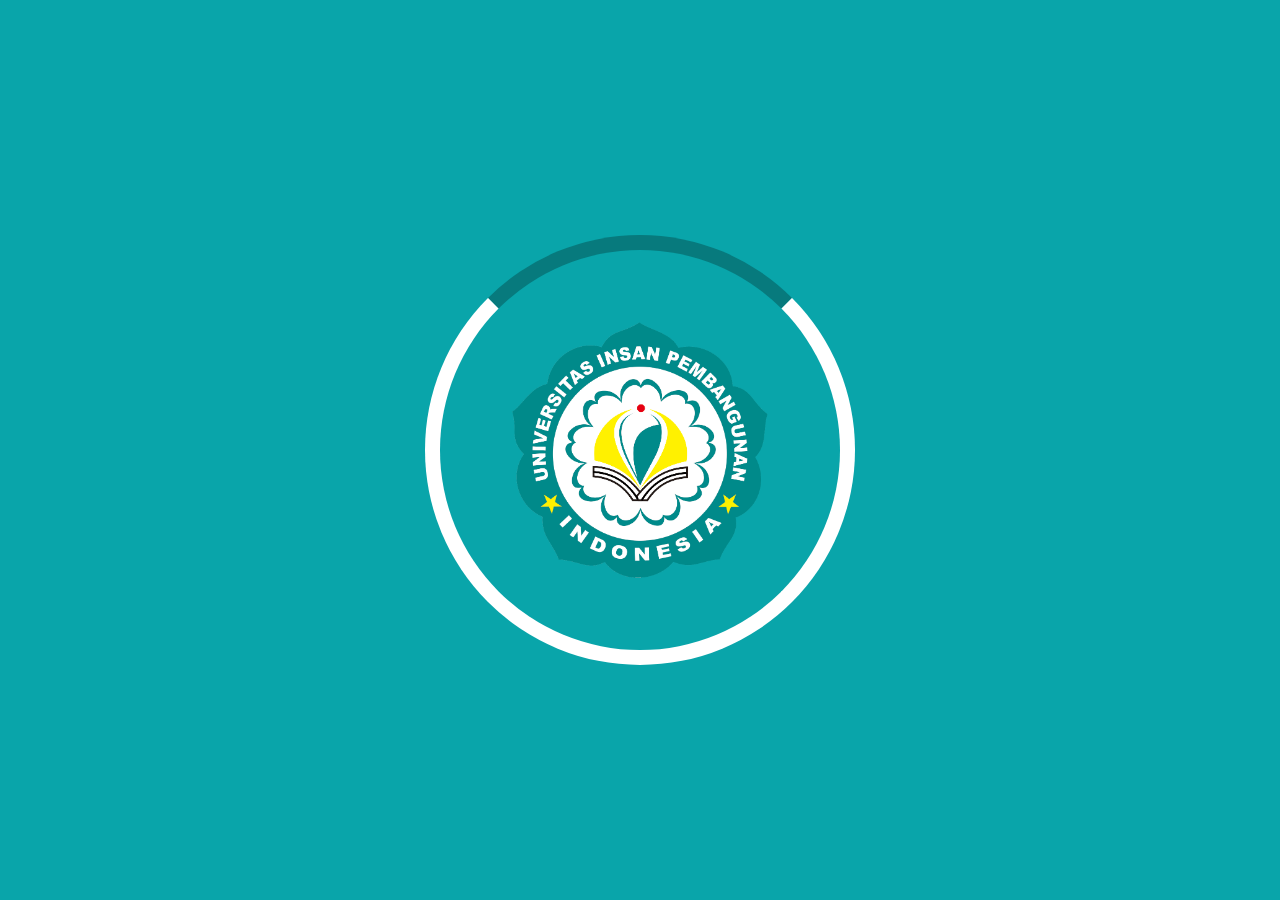
<file: views/index.html>
<!DOCTYPE html>
<html lang="en">
<head>
    <meta charset="UTF-8">
    <meta http-equiv="X-UA-Compatible" content="IE=edge">
    <meta name="viewport" content="width=device-width, initial-scale=1.0">
    <link href="https://cdn.jsdelivr.net/npm/bootstrap@5.3.6/dist/css/bootstrap.min.css" rel="stylesheet" integrity="sha384-4Q6Gf2aSP4eDXB8Miphtr37CMZZQ5oXLH2yaXMJ2w8e2ZtHTl7GptT4jmndRuHDT" crossorigin="anonymous">
    <link rel="preconnect" href="https://fonts.googleapis.com">
    <link rel="preconnect" href="https://fonts.gstatic.com" crossorigin>
    <link href="https://fonts.googleapis.com/css2?family=Caveat:wght@400..700&family=Domine:wght@400..700&family=Inconsolata:wght@200..900&family=Libre+Baskerville:wght@400;700&family=Manrope:wght@200..800&family=Share+Tech&display=swap" rel="stylesheet">
    <link rel="stylesheet" href="main.css">
    <title>Warung</title>
</head>
<body>

<div class="main">
    <div class="loadScreen">
        <img class="loadImg" src="assets/Unipi.png" alt="">
    </div>
    

    <div class="container nav-head"> 
        <header class="d-flex justify-content-center py-3"> 
            <ul class="nav nav-pills"> 
                <li class="nav-item"><a href="index.html" class="nav-link active" aria-current="page">Home</a></li> 
                <li class="nav-item"><a href="menu.html" class="nav-link">Menu</a></li> 
                <li class="nav-item"><a href="about.html" class="nav-link">About</a></li> 
                </ul> 
            </header> 
    </div>

    <div class="container-home">
        <div class="content js-scroll fade-in">
            <img src="assets/Unipi.png" alt="" width="30%">
            <h1>Warung Unipi</h1>
            <h2>The best choice</h2>
        </div>
        
    </div>

    <footer>
        <div class="foot">
            <span>copyright 2025, kelompok 1</span>
        </div>
    </footer>
    
</div>

    <script src="https://cdn.jsdelivr.net/npm/bootstrap@5.3.6/dist/js/bootstrap.bundle.min.js" integrity="sha384-j1CDi7MgGQ12Z7Qab0qlWQ/Qqz24Gc6BM0thvEMVjHnfYGF0rmFCozFSxQBxwHKO" crossorigin="anonymous"></script>
    <script src="https://code.jquery.com/jquery-3.7.1.js" integrity="sha256-eKhayi8LEQwp4NKxN+CfCh+3qOVUtJn3QNZ0TciWLP4=" crossorigin="anonymous"></script>
    <script src="index.js"></script>
</body>
</html>
</file>
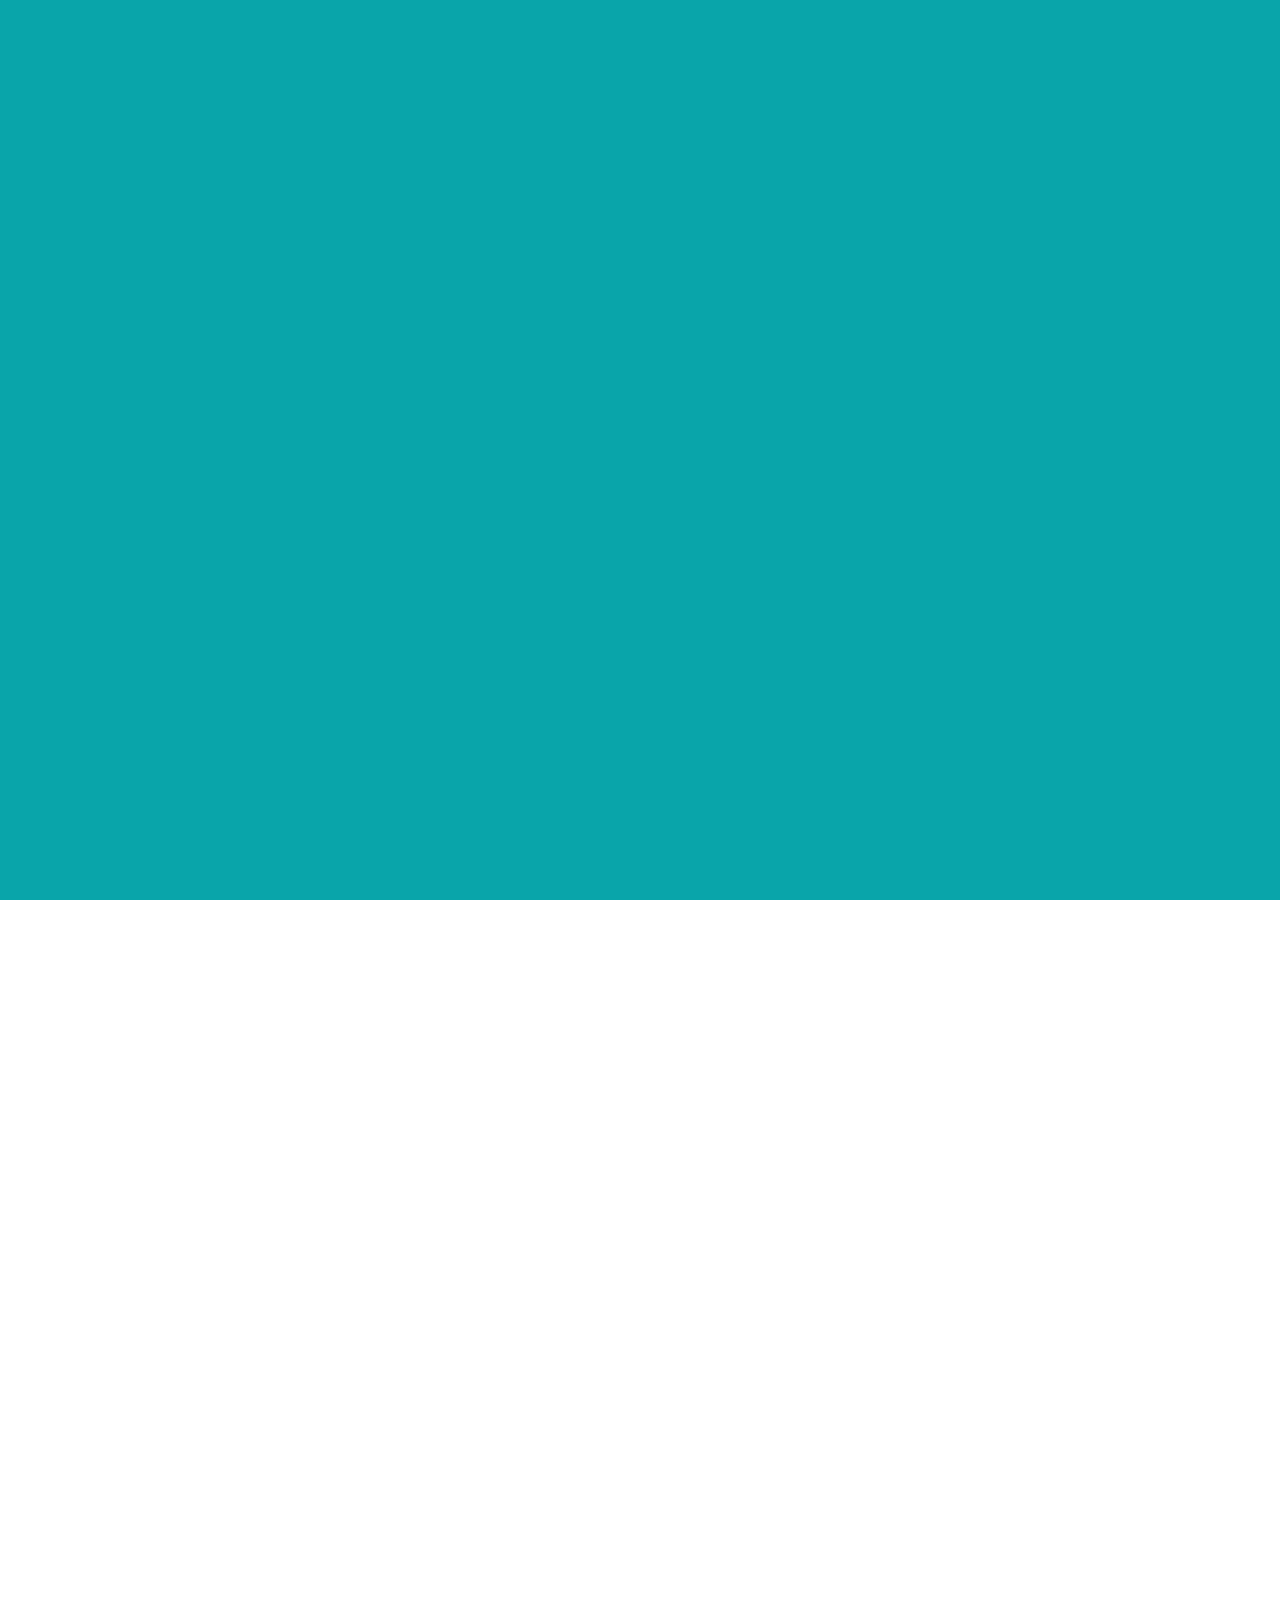
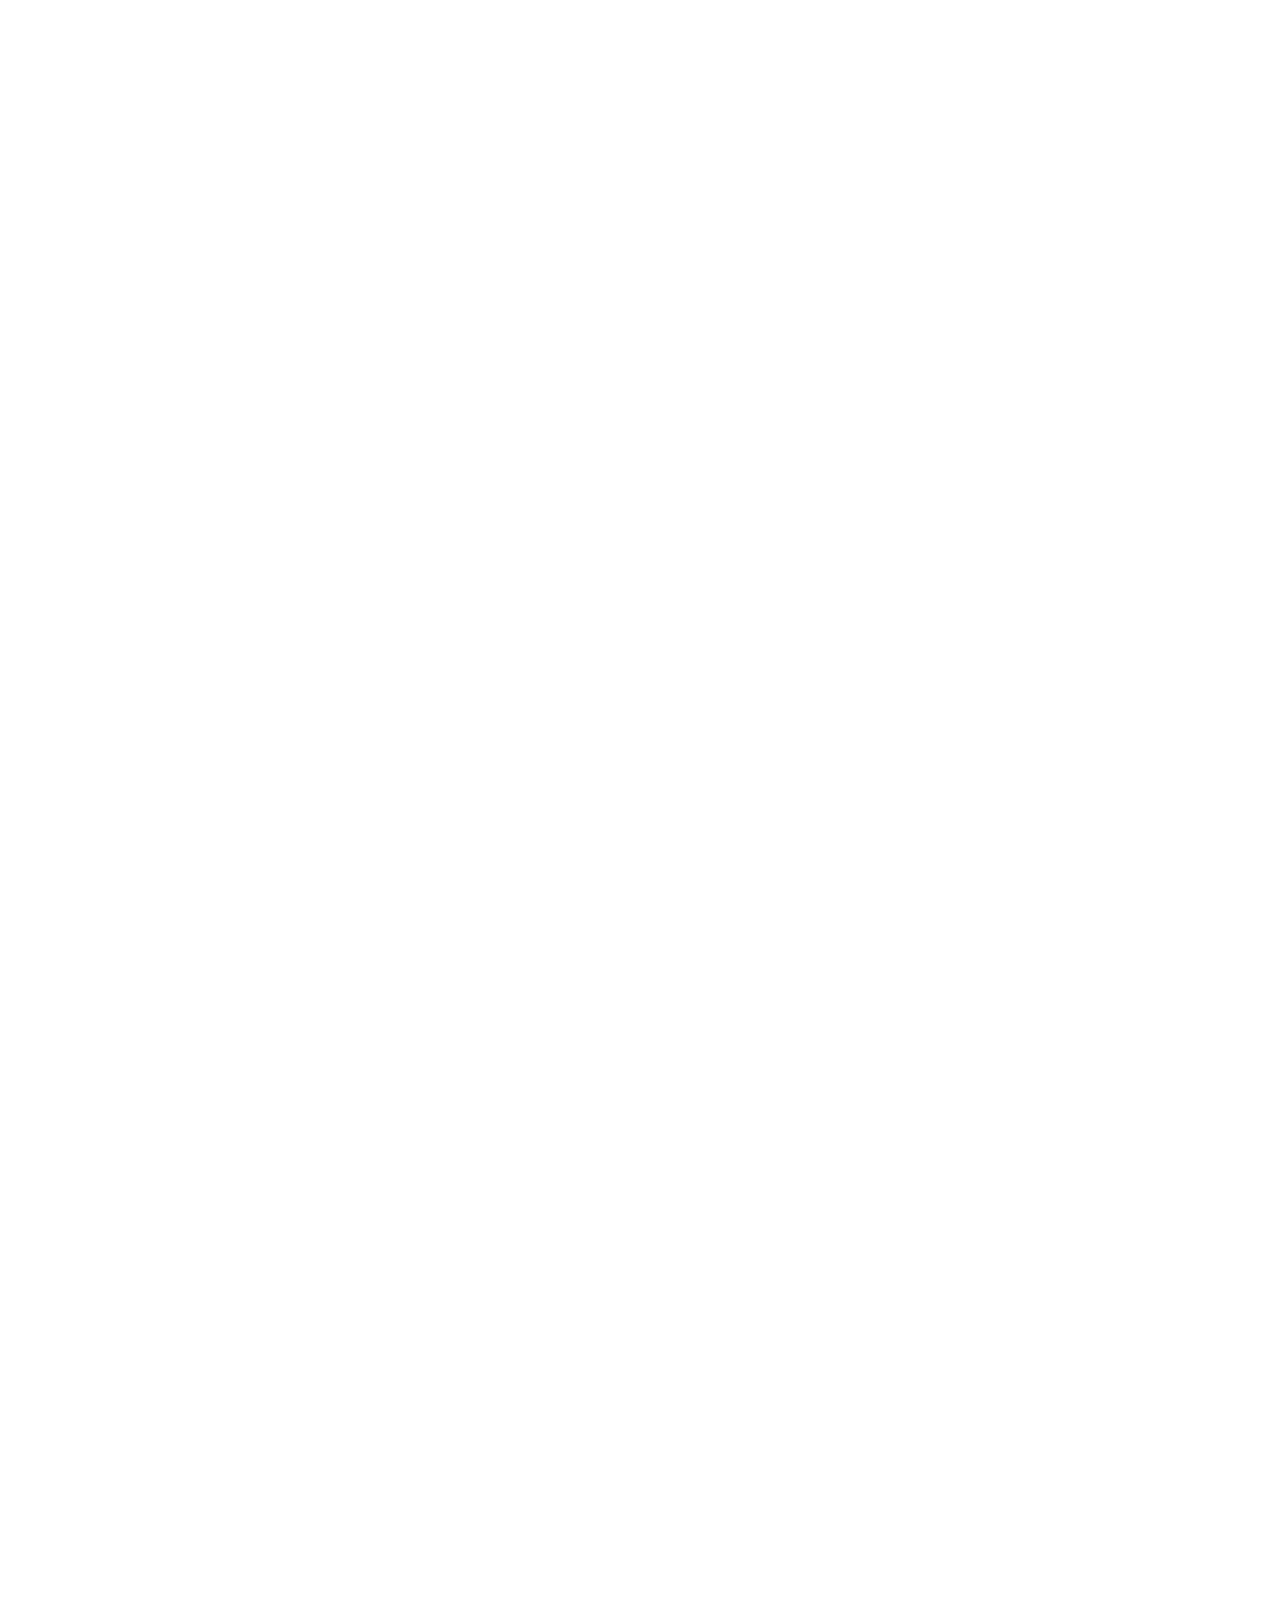
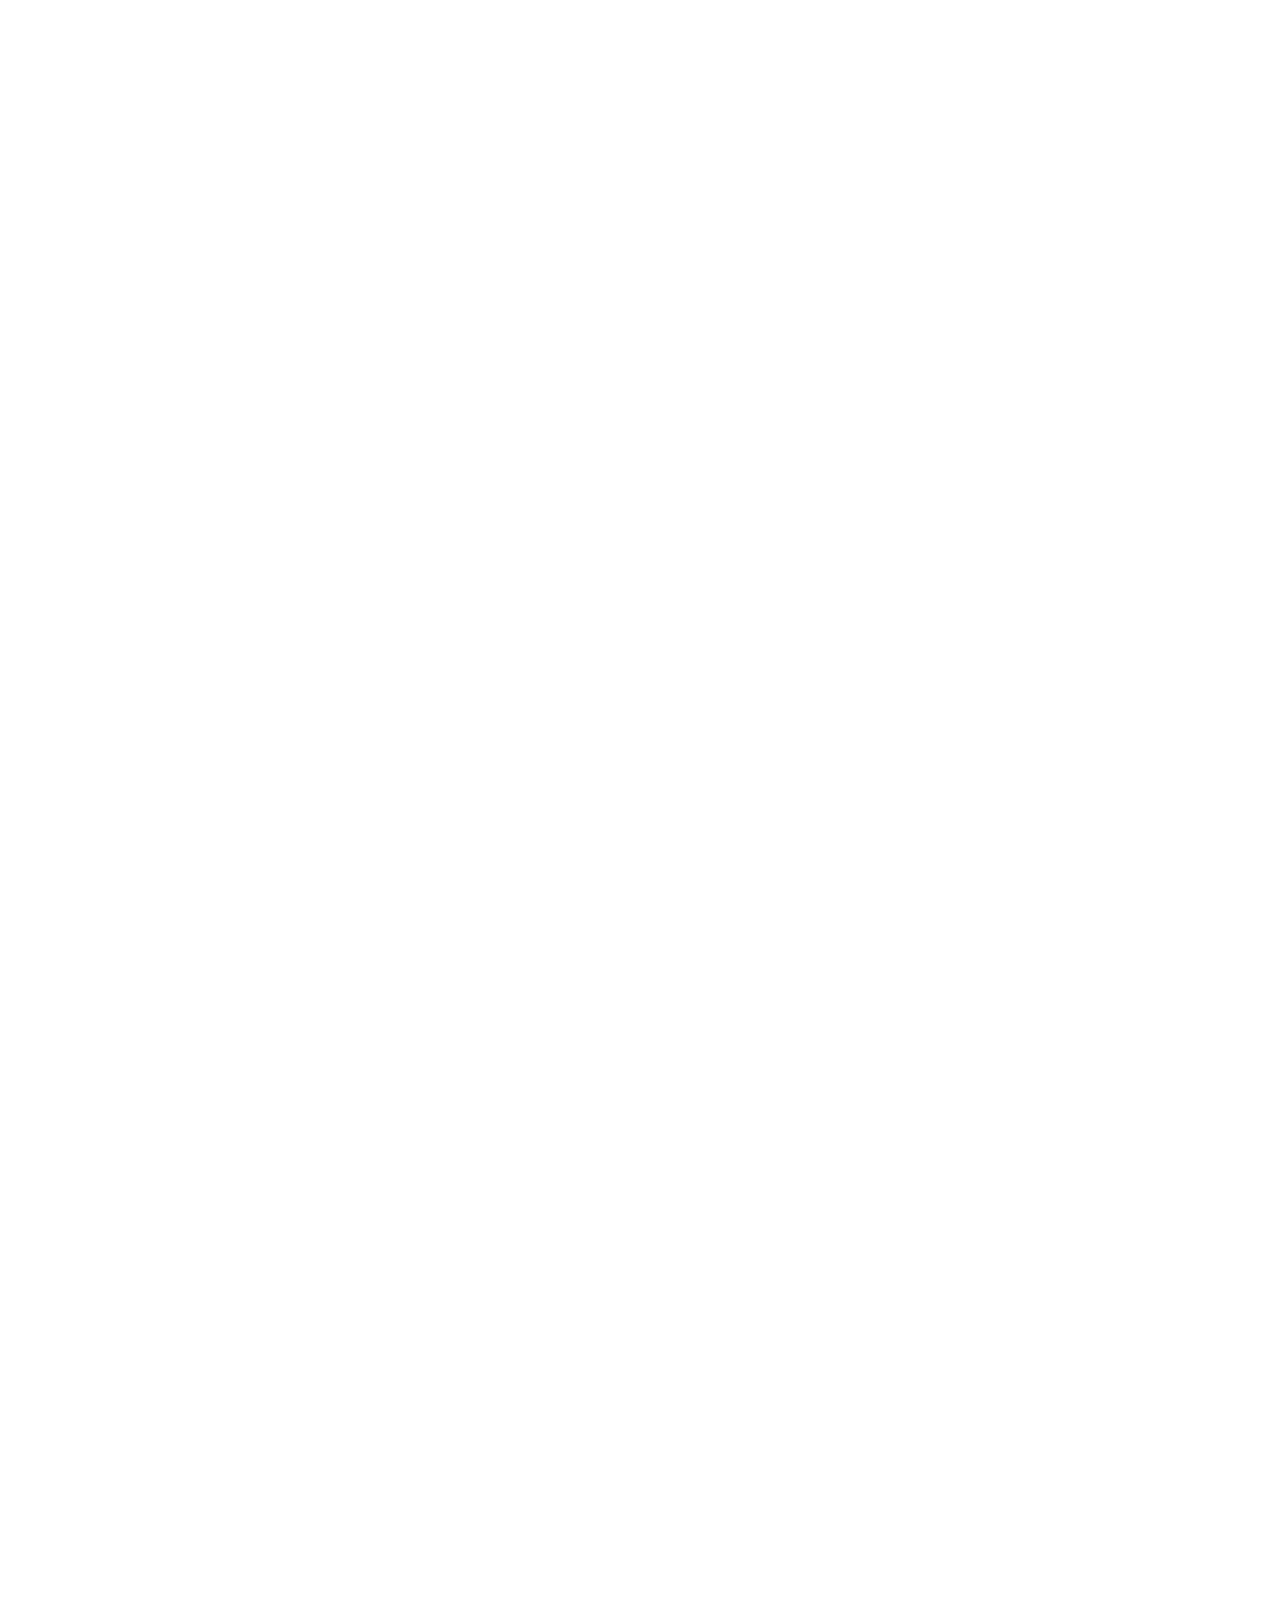
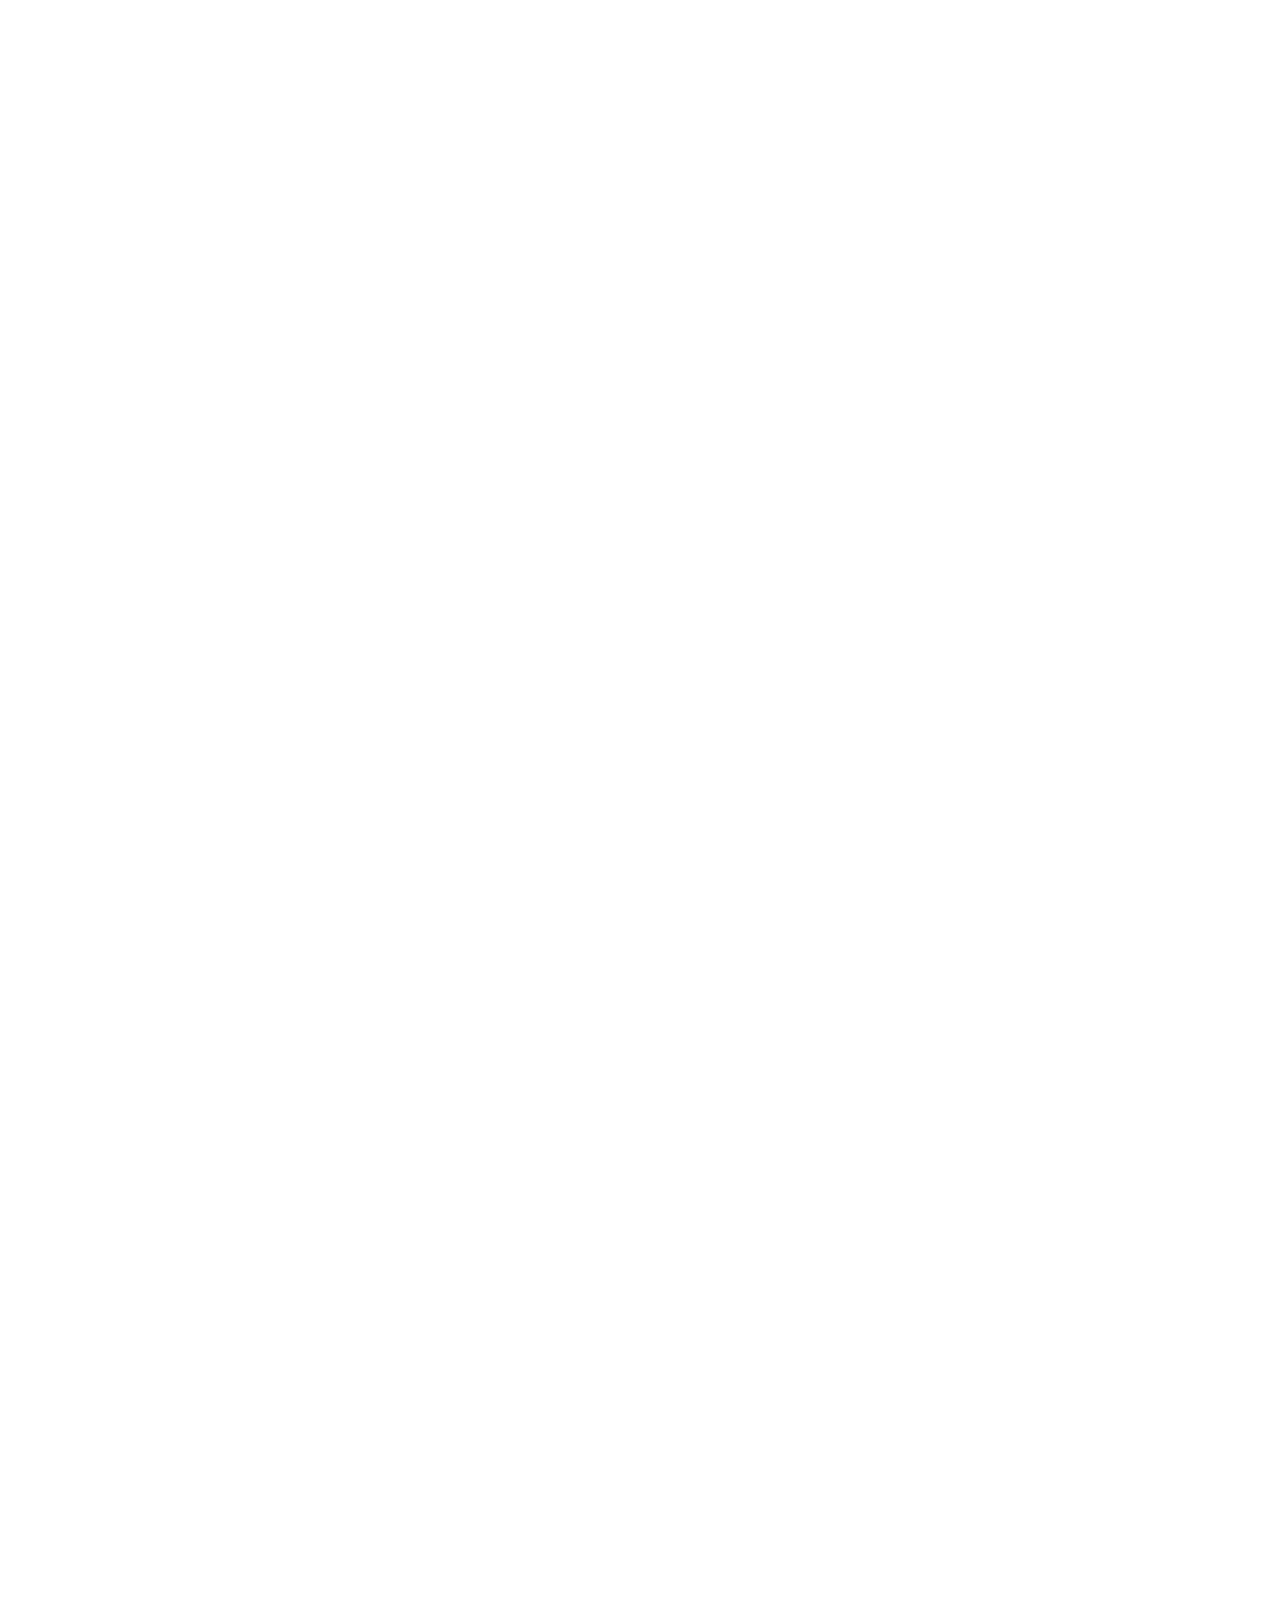
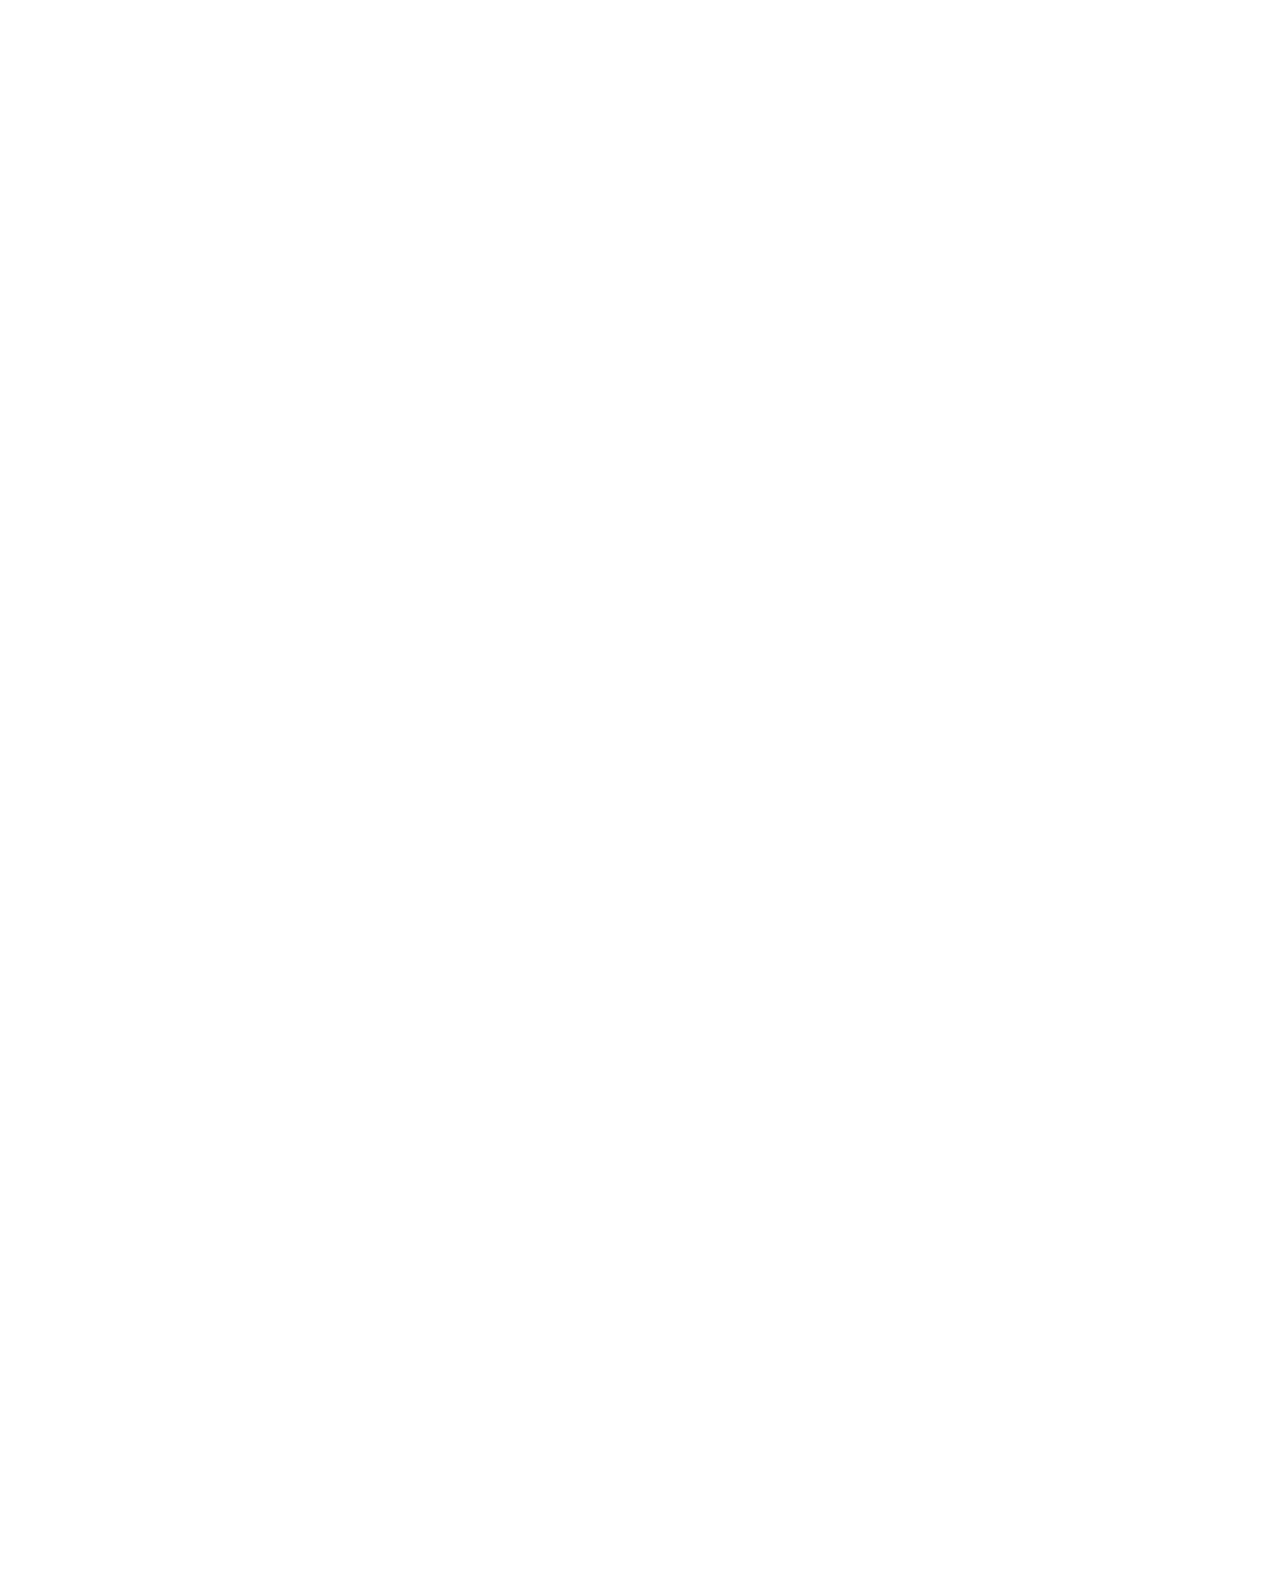
<file: views/about.html>
<!DOCTYPE html>
<html lang="en">
<head>
    <meta charset="UTF-8">
    <meta http-equiv="X-UA-Compatible" content="IE=edge">
    <meta name="viewport" content="width=device-width, initial-scale=1.0">
    <link href="https://cdn.jsdelivr.net/npm/bootstrap@5.3.6/dist/css/bootstrap.min.css" rel="stylesheet" integrity="sha384-4Q6Gf2aSP4eDXB8Miphtr37CMZZQ5oXLH2yaXMJ2w8e2ZtHTl7GptT4jmndRuHDT" crossorigin="anonymous">
    <link rel="stylesheet" href="main.css">
    <title>Warung</title>
</head>
<body>

    <div class="load"></div>

    <div class="container nav-head"> 
        <header class="d-flex justify-content-center py-3"> 
            <ul class="nav nav-pills"> 
                <li class="nav-item"><a href="index.html" class="nav-link">Home</a></li> 
                <li class="nav-item"><a href="menu.html" class="nav-link">Menu</a></li> 
                <li class="nav-item"><a href="#" class="nav-link active" aria-current="page">About</a></li> 
                </ul> 
            </header> 
    </div>

    <div class="headClass">
        <h1>Kelompok 1</h1>
    </div>

    <div class="container marketing" id="developers"> 
        <!-- Three columns of text below the carousel --> 
        <div class="row box-row js-scroll slide-left"> 
            <div class="col-lg-4 col-12 box"> 
                <img class="picImg" src="assets/pic1.jpeg" alt="">
                <h2 class="fw-normal">M Irfansyah</h2> 
                <p>Head of front and back end programming</p> 
                <p><a class="btn btn-secondary" href="#">View details »</a></p> 
            </div><!-- /.col-lg-4 --> 
            <div class="col-lg-4 col-12 box"> 
                <img class="picImg" src="assets/pic1.jpeg" alt="">
                <h2 class="fw-normal">Utama Perwira</h2> 
                <p>Content Writer</p> 
                <p><a class="btn btn-secondary" href="#">View details »</a></p> 
            </div><!-- /.col-lg-4 --> 
            <div class="col-lg-4 col-12 box"> 
                <img class="picImg" src="assets/pic1.jpeg" alt="">
                <h2 class="fw-normal">Ardhani Winata</h2> 
                <p>UI/UX Design</p> 
                <p><a class="btn btn-secondary" href="#">View details »</a></p> 
            </div><!-- /.col-lg-4 --> 
            <div class="row box-row js-scroll slide-right"> 
                <div class="col-lg-4 col-12 box"> 
                    <img class="picImg" src="assets/pic1.jpeg" alt="">
                    <h2 class="fw-normal">Arif Rahman</h2> 
                    <p>front end assist</p> 
                    <p><a class="btn btn-secondary" href="#">View details »</a></p> 
                </div><!-- /.col-lg-4 --> 
                <div class="col-lg-4 col-12 box"> 
                    <img class="picImg" src="assets/pic1.jpeg" alt="">
                    <h2 class="fw-normal">Noval Bintang</h2> 
                    <p>Web analyst </p> 
                    <p><a class="btn btn-secondary" href="#">View details »</a></p> 
                </div><!-- /.col-lg-4 --> 
                <div class="col-lg-4 col-12 box"> 
                    <img class="picImg" src="assets/pic1.jpeg" alt="">
                    <h2 class="fw-normal">Farid Prasetyo</h2> 
                    <p>UI Design and color hunt </p> 
                    <p><a class="btn btn-secondary" href="#">View details »</a></p> 
                </div>
        </div><!-- /.row --> <!-- START THE FEATURETTES --> 
        


        <div class="container js-scroll fade-in-bottom contain-foot"> 
            <footer class="py-5"> 
                <div class="row">     
                        <div class="col-6 col-md-2 mb-3"> 
                            <h5>More</h5> 
                            <ul class="nav flex-column"> 
                                <li class="nav-item mb-2">
                                    <a href="#" class="nav-link p-0 text-body-secondary">Home</a>
                                </li> 
                                <li class="nav-item mb-2">
                                    <a href="#" class="nav-link p-0 text-body-secondary">Features</a>
                                </li> 
                                <li class="nav-item mb-2">
                                    <a href="#" class="nav-link p-0 text-body-secondary">Pricing</a>
                                </li> 
                                <li class="nav-item mb-2">
                                    <a href="#" class="nav-link p-0 text-body-secondary">FAQs</a></li> 
                                    <li class="nav-item mb-2">
                                        <a href="#" class="nav-link p-0 text-body-secondary">About</a>
                                    </li> 
                                </ul>
                        </div> 
                
            <div class="d-flex flex-column flex-sm-row justify-content-between py-4 my-4 border-top"> 
                <p>© 2025 Kelompok 1, Inc. All rights reserved.</p> 
                <ul class="list-unstyled d-flex"> 
                    <li class="ms-3">
                        <a class="link-body-emphasis" href="#" aria-label="Instagram">
                            <svg class="bi" width="24" height="24"><use xlink:href="#instagram"></use></svg>
                        </a>
                    </li> 
                    <li class="ms-3">
                        <a class="link-body-emphasis" href="#" aria-label="Facebook">
                            <svg class="bi" width="24" height="24" aria-hidden="true"><use xlink:href="#facebook"></use></svg>
                        </a>
                    </li> 
                </ul> 
            </div> 
        </footer> 
    </div>
    <script src="https://cdn.jsdelivr.net/npm/bootstrap@5.3.6/dist/js/bootstrap.bundle.min.js" integrity="sha384-j1CDi7MgGQ12Z7Qab0qlWQ/Qqz24Gc6BM0thvEMVjHnfYGF0rmFCozFSxQBxwHKO" crossorigin="anonymous"></script>
    <script src="https://code.jquery.com/jquery-3.7.1.js" integrity="sha256-eKhayi8LEQwp4NKxN+CfCh+3qOVUtJn3QNZ0TciWLP4=" crossorigin="anonymous"></script>
    <script src="index.js"></script>
    <script>window.history.replaceState({}, document.title, "about");</script>
</body>
</html>
</file>
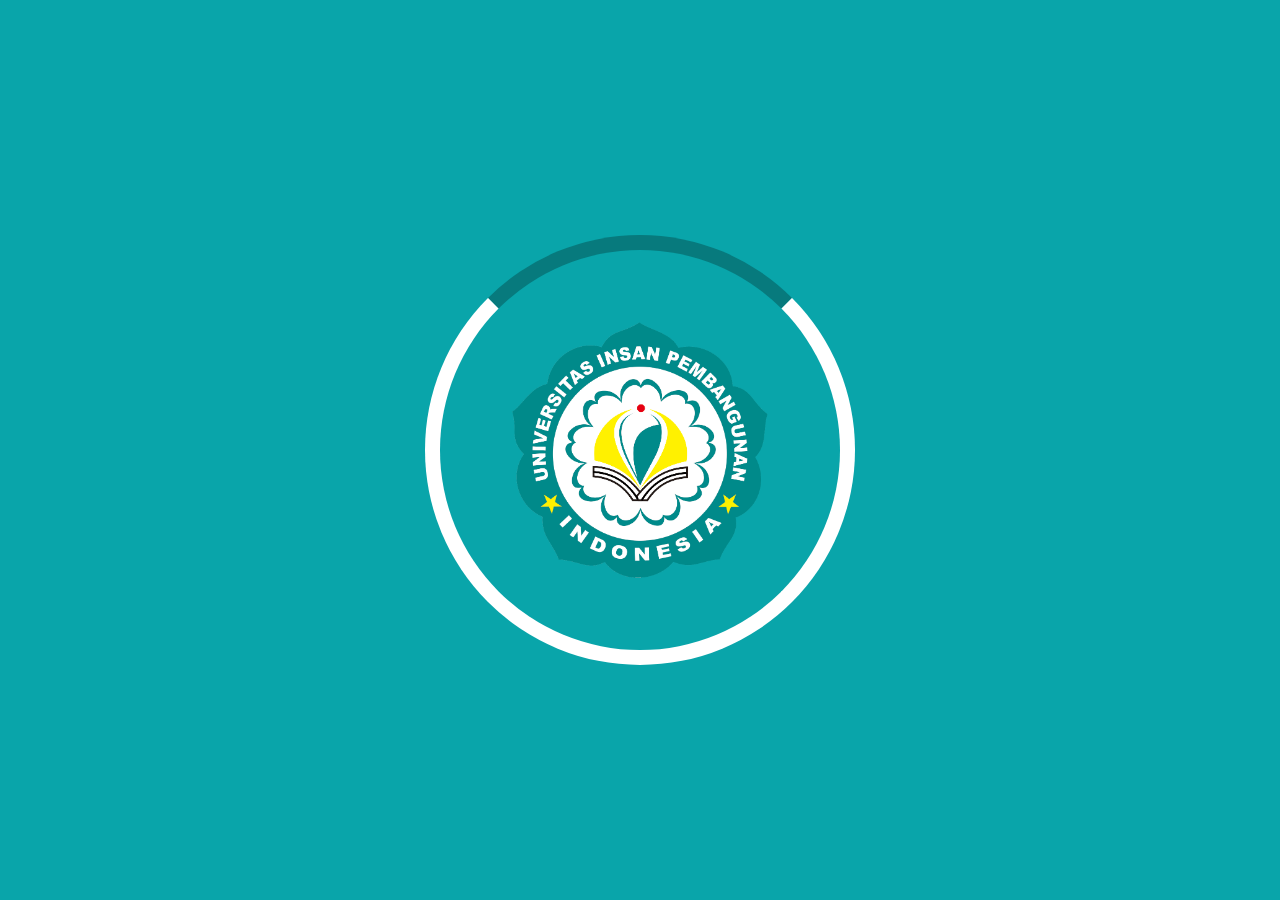
<file: views/buying.html>
<!DOCTYPE html>
<html lang="en">
<head>
    <meta charset="UTF-8">
    <meta http-equiv="X-UA-Compatible" content="IE=edge">
    <meta name="viewport" content="width=device-width, initial-scale=1.0">
    <link href="https://cdn.jsdelivr.net/npm/bootstrap@5.3.6/dist/css/bootstrap.min.css" rel="stylesheet" integrity="sha384-4Q6Gf2aSP4eDXB8Miphtr37CMZZQ5oXLH2yaXMJ2w8e2ZtHTl7GptT4jmndRuHDT" crossorigin="anonymous">
    <link rel="preconnect" href="https://fonts.googleapis.com">
    <link rel="preconnect" href="https://fonts.gstatic.com" crossorigin>
    <link href="https://fonts.googleapis.com/css2?family=Caveat:wght@400..700&family=Domine:wght@400..700&family=Inconsolata:wght@200..900&family=Libre+Baskerville:wght@400;700&family=Manrope:wght@200..800&family=Share+Tech&display=swap" rel="stylesheet">
    <link rel="stylesheet" href="main.css">
    <title>Thanks for buying</title>
</head>
<body>

    <div class="main">
        <div class="loadScreen">
            <img class="loadImg" src="assets/Unipi.png" alt="">
        </div>

    <div class="buyingbody">
        
        <div class="container-home cbuy">
            <h1 class="buying">Thanks For Buying!</h1>
            <p><a class="btn btn-lg btn-primary" href="menu.html">Back Menu</a></p>
        </div>  
    </div>
      
    

    
    <script src="https://cdn.jsdelivr.net/npm/bootstrap@5.3.6/dist/js/bootstrap.bundle.min.js" integrity="sha384-j1CDi7MgGQ12Z7Qab0qlWQ/Qqz24Gc6BM0thvEMVjHnfYGF0rmFCozFSxQBxwHKO" crossorigin="anonymous"></script>
    <script src="https://code.jquery.com/jquery-3.7.1.js" integrity="sha256-eKhayi8LEQwp4NKxN+CfCh+3qOVUtJn3QNZ0TciWLP4=" crossorigin="anonymous"></script>
    <script src="index.js"></script>
    <script>window.history.replaceState({}, document.title, "buying");</script>
</body>
</html>
</file>
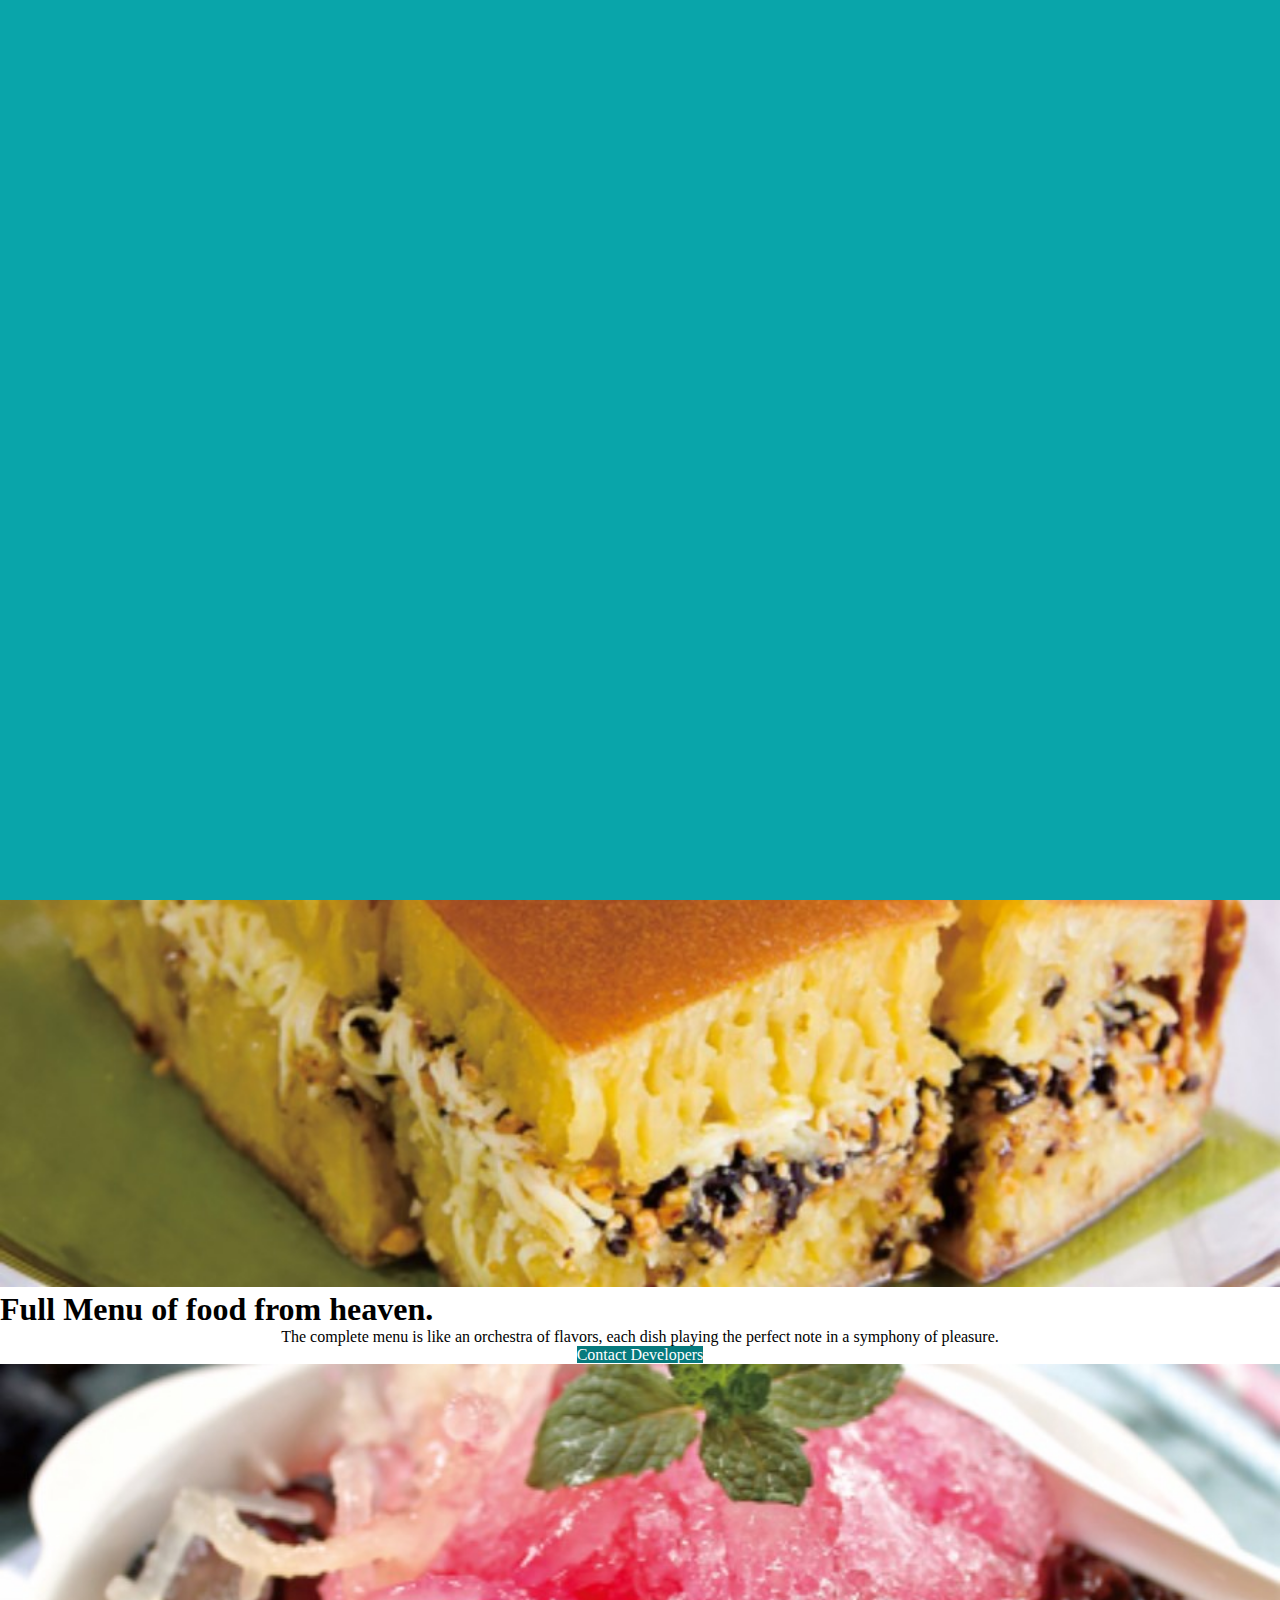
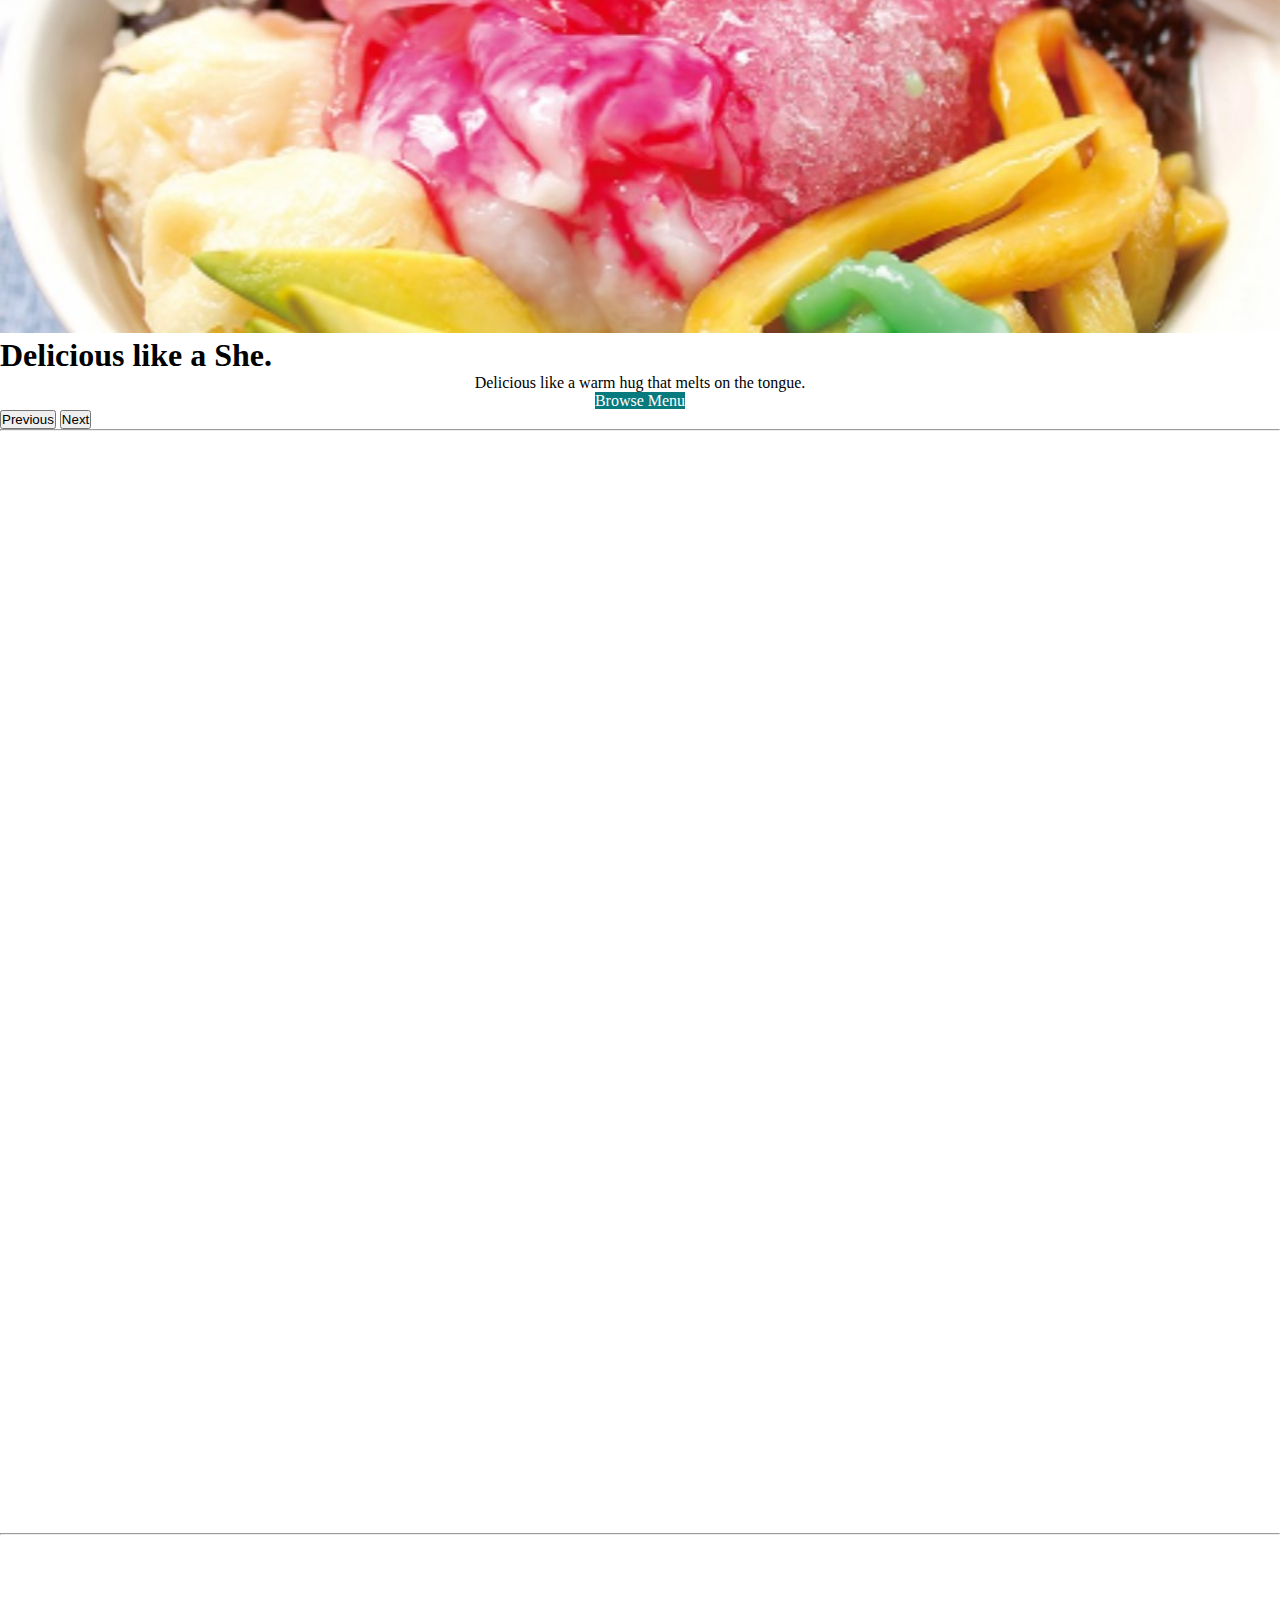
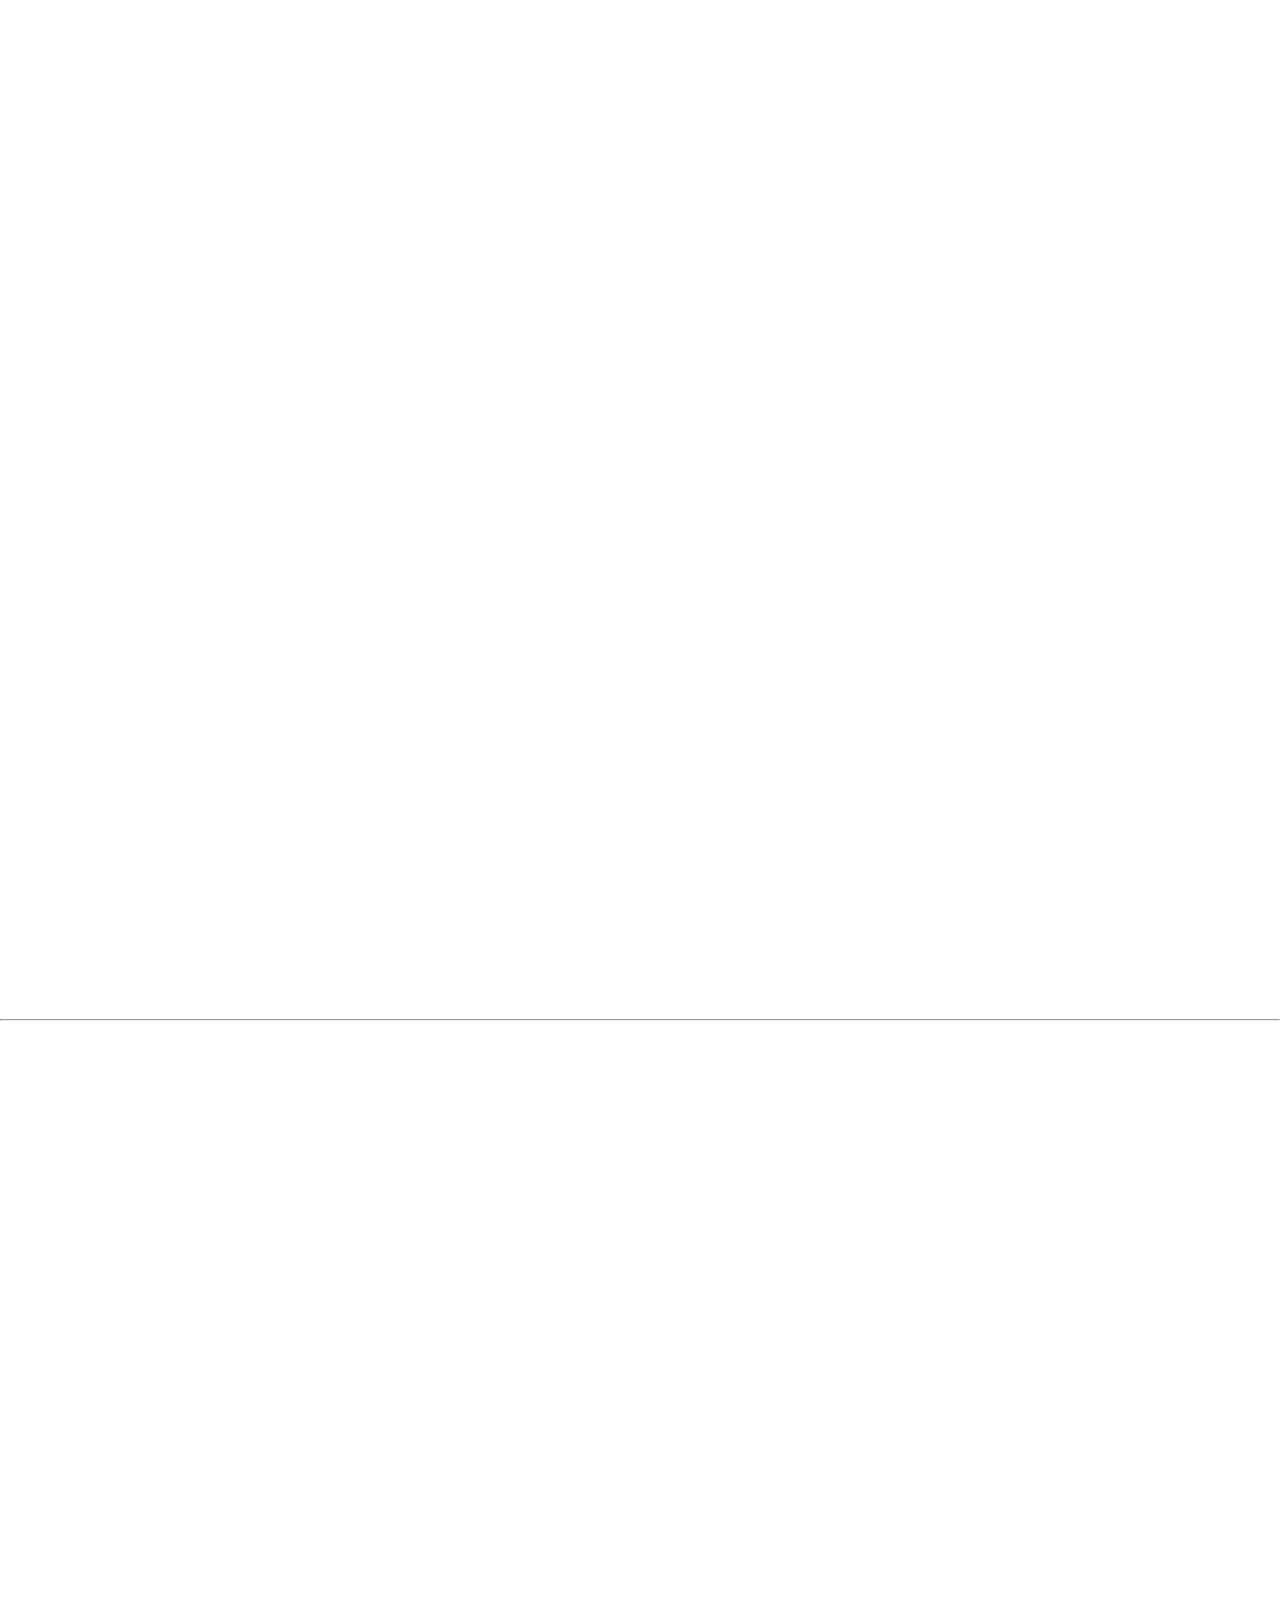
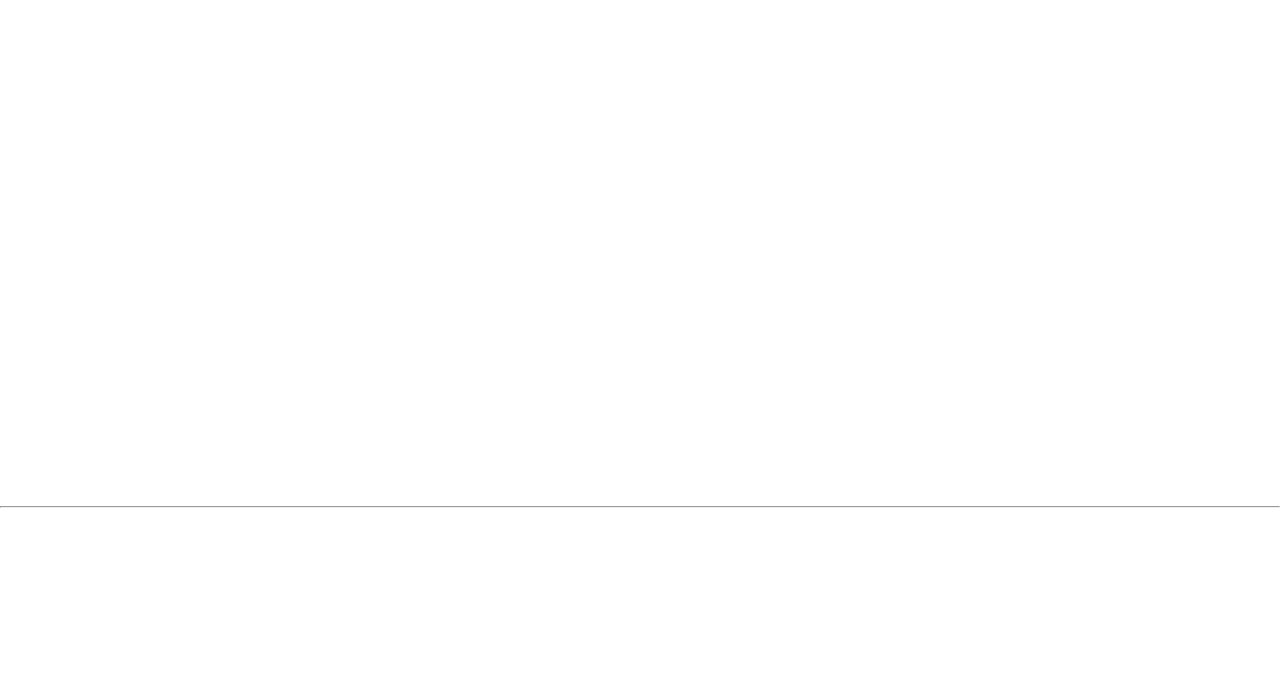
<file: views/menu.html>
<!DOCTYPE html>
<html lang="en">
<head>
    <meta charset="UTF-8">
    <meta http-equiv="X-UA-Compatible" content="IE=edge">
    <meta name="viewport" content="width=device-width, initial-scale=1.0">
    <link href="https://cdn.jsdelivr.net/npm/bootstrap@5.3.6/dist/css/bootstrap.min.css" rel="stylesheet" integrity="sha384-4Q6Gf2aSP4eDXB8Miphtr37CMZZQ5oXLH2yaXMJ2w8e2ZtHTl7GptT4jmndRuHDT" crossorigin="anonymous">
    <link rel="stylesheet" href="main.css">
    <title>Warung</title>
</head>
<body>

    <div class="load"></div>

    <div class="container"> 
        <header class="d-flex justify-content-center py-3"> 
            <ul class="nav nav-pills"> 
                <li class="nav-item"><a href="index.html" class="nav-link">Home</a></li> 
                <li class="nav-item"><a href="menu.html" class="nav-link active" aria-current="page">Menu</a></li> 
                <li class="nav-item"><a href="about.html" class="nav-link">About</a></li> 
                </ul> 
            </header> 
    </div>

    
    <div id="myCarousel" class="carousel slide mb-6" data-bs-ride="carousel"> 
        <div class="carousel-indicators"> 
            <button type="button" data-bs-target="#myCarousel" data-bs-slide-to="0" class="" aria-label="Slide 1"></button> 
            <button type="button" data-bs-target="#myCarousel" data-bs-slide-to="1" aria-label="Slide 2" class=""></button> 
            <button type="button" data-bs-target="#myCarousel" data-bs-slide-to="2" aria-label="Slide 3" class="active" aria-current="true"></button> 
        </div> 
        <div class="carousel-inner"> 
            <div class="carousel-item"> 
                <img src="assets/seblak-400.jpg" alt="" width="100%">
                <div class="container"> 
                    <div class="carousel-caption text-start"> 
                        <h1>Cheap worth to buy.</h1> 
                        <p class="opacity-75">The price is like a whisper, but the taste screams cheap and cheerful, a must try!.</p> 
                        <p><a class="btn btn-lg btn-primary" href="#">Buy Now!</a></p> 
                    </div> 
                </div> 
            </div> 
            <div class="carousel-item"> 
                <img src="assets/martabak.jpg" alt="" width="100%">
                <div class="container"> 
                    <div class="carousel-caption"> 
                        <h1>Full Menu of food from heaven.</h1> 
                        <p >The complete menu is like an orchestra of flavors, each dish playing the perfect note in a symphony of pleasure.</p> 
                        <p><a class="btn btn-lg btn-primary" href="about.html#developers">Contact Developers</a></p> 
                    </div> 
                </div> 
            </div> 
            <div class="carousel-item active"> 
                <img src="assets/es.jpg" alt="" width="100%">
                <div class="container"> 
                    <div class="carousel-caption text-end"> 
                        <h1>Delicious like a She.</h1> 
                        <p>Delicious like a warm hug that melts on the tongue.</p> 
                        <p><a class="btn btn-lg btn-primary" href="#menu">Browse Menu</a></p> 
                    </div> 
                </div> 
            </div> 
        </div> 
        
    <button class="carousel-control-prev" type="button" data-bs-target="#myCarousel" data-bs-slide="prev"> 
        <span class="carousel-control-prev-icon" aria-hidden="true"></span> 
        <span class="visually-hidden">Previous</span> 
    </button> 
    <button class="carousel-control-next" type="button" data-bs-target="#myCarousel" data-bs-slide="next"> 
        <span class="carousel-control-next-icon" aria-hidden="true"></span> 
        <span class="visually-hidden">Next</span> 
    </button> 
    </div>

    <div class="container marketing"> <!-- Three columns of text below the carousel --> 
        <div class="row"> 
            <hr class="featurette-divider"> 
            <div class="row featurette js-scroll fade-in" id="menu"> 
                <div class="col-md-7"> 
                    <h2 class="featurette-heading fw-normal lh-1">Nasi Goreng Jawa. 
                        <span class="text-body-secondary">It’ll blow your mind.</span>
                    </h2> 
                    <p class="lead">Javanese fried rice, like an orchestra of flavors that echo on the tongue with each grain of rice dancing with the spices like a gamelan dancer in a rhythm that arouses the appetite. The aroma of onions, sweet soy sauce, and chilies that come together as if greeting from the kitchen of the past, awakening memories in a warm puff of smoke. The taste is not just filling, but like a mother's hug on a cold night, warm, familiar, and never wrong.</p> 
                    <p><a class="btn btn-lg btn-primary" href="buying.html">Buy Now!</a></p>
                    <p class="price">Rp17.000</p>
                </div> 
                <div class="col-md-5"> 
                    <img src="assets/normalSize/Nasgor.jpg" alt="" width="100%">
                </div> 
            </div> 
            <hr class="featurette-divider"> 
            <div class="row featurette js-scroll slide-left"> 
                <div class="col-md-7 order-md-2"> 
                    <h2 class="featurette-heading fw-normal lh-1">Es Campur. <span class="text-body-secondary">feel the freshness.</span></h2> 
                    <p class="lead">Mixed ice is like a summer symphony dancing on the tongue the combination of sweet syrup, fresh fruit, and soft shaved ice creates a harmony of flavors that can dampen the heat of the sun. In that small bowl, the colorful contents are like a painting of dusk that caresses the eye, tempting anyone to taste the cool happiness.</p> 
                    <p><a class="btn btn-lg btn-primary" href="buying.html">Buy Now!</a></p>
                    <p class="price">Rp10.000</p>
                </div> 
                <div class="col-md-5 order-md-1"> 
                    <img src="assets/normalSize/es.jpg" alt="" width="100%">
                </div> 
            </div> 
            <hr class="featurette-divider"> 
            <div class="row featurette js-scroll fade-in-bottom"> 
                <div class="col-md-7"> 
                    <h2 class="featurette-heading fw-normal lh-1">Seblak Mampus. <span class="text-body-secondary">burning spiciness.</span></h2> 
                    <p class="lead">Spicy seblak is an explosion of flavors that shakes the tongue like fire dancing on coals, tempting yet scorching. Each mouthful is like a wild adventure in the chili jungle, with chewy, moist crackers twisting through the bright red sauce. The aroma is sharp, like the whisper of a little devil tempting you to keep scooping even as sweat begins to drip.</p> 
                    <p><a class="btn btn-lg btn-primary" href="buying.html">Buy Now!</a></p>
                    <p class="price">Rp15.000</p>
                </div> 
                <div class="col-md-5"> 
                    <img src="assets/normalSize/seblak.jpg" alt="" width="100%">
                </div> 
            </div> <hr class="featurette-divider"> <!-- /END THE FEATURETTES --> </div>
    </div>
            <div class="container js-scroll fade-in-bottom contain-foot"> 
                <footer class="py-5"> 
                    <div class="row">     
                            <div class="col-6 col-md-2 mb-3"> 
                                <h5>More</h5> 
                                <ul class="nav flex-column"> 
                                    <li class="nav-item mb-2">
                                        <a href="index.html" class="nav-link p-0 text-body-secondary">Home</a>
                                    </li> 
                                    <li class="nav-item mb-2">
                                        <a href="#" class="nav-link p-0 text-body-secondary">Features</a>
                                    </li> 
                                    <li class="nav-item mb-2">
                                        <a href="#" class="nav-link p-0 text-body-secondary">Pricing</a>
                                    </li> 
                                    <li class="nav-item mb-2">
                                        <a href="#" class="nav-link p-0 text-body-secondary">FAQs</a></li> 
                                        <li class="nav-item mb-2">
                                            <a href="about.html" class="nav-link p-0 text-body-secondary">About</a>
                                        </li> 
                                    </ul>
                            </div> 
                    
                <div class="d-flex flex-column flex-sm-row justify-content-between py-4 my-4 border-top"> 
                    <p>© 2025 Kelompok 1, Inc. All rights reserved.</p> 
                    <ul class="list-unstyled d-flex"> 
                        <li class="ms-3">
                            <a class="link-body-emphasis" href="#" aria-label="Instagram">
                                <svg class="bi" width="24" height="24"><use xlink:href="#instagram"></use></svg>
                            </a>
                        </li> 
                        <li class="ms-3">
                            <a class="link-body-emphasis" href="#" aria-label="Facebook">
                                <svg class="bi" width="24" height="24" aria-hidden="true"><use xlink:href="#facebook"></use></svg>
                            </a>
                        </li> 
                    </ul> 
                </div> 
            </footer> 
        </div>
    <script src="https://cdn.jsdelivr.net/npm/bootstrap@5.3.6/dist/js/bootstrap.bundle.min.js" integrity="sha384-j1CDi7MgGQ12Z7Qab0qlWQ/Qqz24Gc6BM0thvEMVjHnfYGF0rmFCozFSxQBxwHKO" crossorigin="anonymous"></script>
    <script src="https://code.jquery.com/jquery-3.7.1.js" integrity="sha256-eKhayi8LEQwp4NKxN+CfCh+3qOVUtJn3QNZ0TciWLP4=" crossorigin="anonymous"></script>
    <script src="index.js"></script>
</body>
</html>
</file>
<file: views/main.css>
* {
    margin: 0;
    padding: 0;
}

.featurette {
    margin-top: 10% ;
}

/*  headClass */
.headClass {
  display: flex;
  width: 100%;
  justify-content: center;
  align-items: center;
  margin-top: 2%;
}

.headClass > h1 {
  color: #077A7D;
  font-size: 80px;
  font-family: "Libre Baskerville", serif;
  font-weight: 900;
}

/* aboutPage */
.nav a{
  color: #09a5aa;
}
.nav a:hover {
  color: #077A7D;
}

.nav-pills .nav-link.active {
  background-color: #077A7D;
}

/* aboutPage */
.picImg {
  width: 100%;
  border-radius: 50%;
  margin-bottom: 10%;
}

.container .btn-primary {
  background-color: #077A7D;
  border-color: #077A7D;
  border-color: #077A7D;
}

.container .btn-primary:active {
  background-color: #077A7D;
  border-color: #077A7D;

}
.container .btn-primary:disabled {
  background-color: #077A7D;
  border-color: #077A7D;
}

.container .btn-primary:hover {
  background-color: #09a5aa;
  
}



.box {
  padding: 0 100px 0 100px;
}

.box > h2,p,img {
  text-align: center;
}

.box-row {
  margin-top: 10%;
}

/* homePage */
.container-home {
    display: flex;
    width: 100%;
    height: 100%;
    justify-content: center;
    align-items: center;
    background-color: #077A7D;
    text-align: center;

}

@media screen and (max-width: 500px) {
  .container-home {
    height: 100vh;
  }

  #myCarousel {
    display: none;
  }

  .headClass > h1{
    font-size: 60px;
  }
  
}

.content {
    display: flex;
    width: 100%;
    flex-direction: column;
    justify-content: center;
    align-items: center;
    margin-top: 5%;
    padding-bottom: 10%;
    color: white;
}

.content h1 {
    font-size: 400%;
    font-family: "Libre Baskerville", serif;
    font-weight: 900;
}
.content h2 {
    font-family: "Caveat", cursive;
}

content > img {
    width: 50%;
}

.price {
  font-weight: 900;
}

.buyingbody {
  display: flex;
  width: 100%;
  height: 100vh;
  background-color: #077A7D;
  justify-content: center;
  color: white;
}

.cbuy {
  display: flex;
  flex-direction: column;
}

.gimg {
  width: 100%;
}

@media screen and (max-width: 500px) {
  .gimg {
    width: 100%;
    height: 200%;
  }
}

.container {
width: 100%;
}

.contain-foot {
  background-color: #077A7D;
  color: white;
}

a {
  text-decoration: none;
  color: white;
  text-decoration-color: white;
}
.foot {
    display: flex;
    justify-content: center ;
    font-family: "Libre Baskerville", serif;
    color: #077A7D;
    font-size: 15px;
}

footer {
  width: 100%;
}

/* Load Screen */
.loadScreen {
    display: flex;
    position: fixed;
    width: 100%;
    height: 100%;
    justify-content: center;
    align-items: center;
    z-index: 100;
    background-color: #09a5aa;
}

.loadScreen::after {
    position: fixed;
    content: " ";
    width: 400px;
    height: 400px;
    border: 15px solid white;
    border-top-color: #077A7D ;
    animation: loading 0.75s ease infinite ;
    border-radius: 50%;
}

@keyframes loading {
    from { transform: rotate(0turn)}
    to { transform: rotate(1turn)}
}

body { 
  width: 100%;
}

@media screen and (max-width: 500px) {

  .loadScreen::after {
    width: 200px;
    height: 200px;
  }
} 

.loadImg {
    width: 20%;
}

/* loadPage */
.load {
    display: flex;
    position: fixed;
    width: 100%;
    height: 100%;
    background-color: #09a5aa;
    z-index: 100;
}

/* Animations*/
.js-scroll {
    opacity: 0;
    transition: opacity 500ms;
  }
  
  .js-scroll.scrolled {
    opacity: 1;
  }
  
  .scrolled.fade-in {
    animation: fade-in 1s ease-in-out both;
  }
  
  .scrolled.fade-in-bottom {
    animation: fade-in-bottom 1s ease-in-out both;
  }
  
  .scrolled.slide-left {
    animation: slide-in-left 1s ease-in-out both;
  }
  
  .scrolled.slide-right {
    animation: slide-in-right 1s ease-in-out both;
  }
  
  /* ----------------------------------------------
   * Generated by Animista on 2021-2-11 23:32:31
   * Licensed under FreeBSD License.
   * See http://animista.net/license for more info. 
   * w: http://animista.net, t: @cssanimista
   * ---------------------------------------------- */
  
  @keyframes slide-in-left {
    0% {
      -webkit-transform: translateX(-100px);
      transform: translateX(-100px);
      opacity: 0;
    }
    100% {
      -webkit-transform: translateX(0);
      transform: translateX(0);
      opacity: 1;
    }
  }
  
  @keyframes slide-in-right {
    0% {
      -webkit-transform: translateX(100px);
      transform: translateX(100px);
      opacity: 0;
    }
    100% {
      -webkit-transform: translateX(0);
      transform: translateX(0);
      opacity: 1;
    }
  }
  
  @keyframes fade-in-bottom {
    0% {
      -webkit-transform: translateY(50px);
      transform: translateY(50px);
      opacity: 0;
    }
    100% {
      -webkit-transform: translateY(0);
      transform: translateY(0);
      opacity: 1;
    }
  }
  
  @keyframes fade-in {
    0% {
      opacity: 0;
    }
    100% {
      opacity: 1;
    }
  }
</file>
